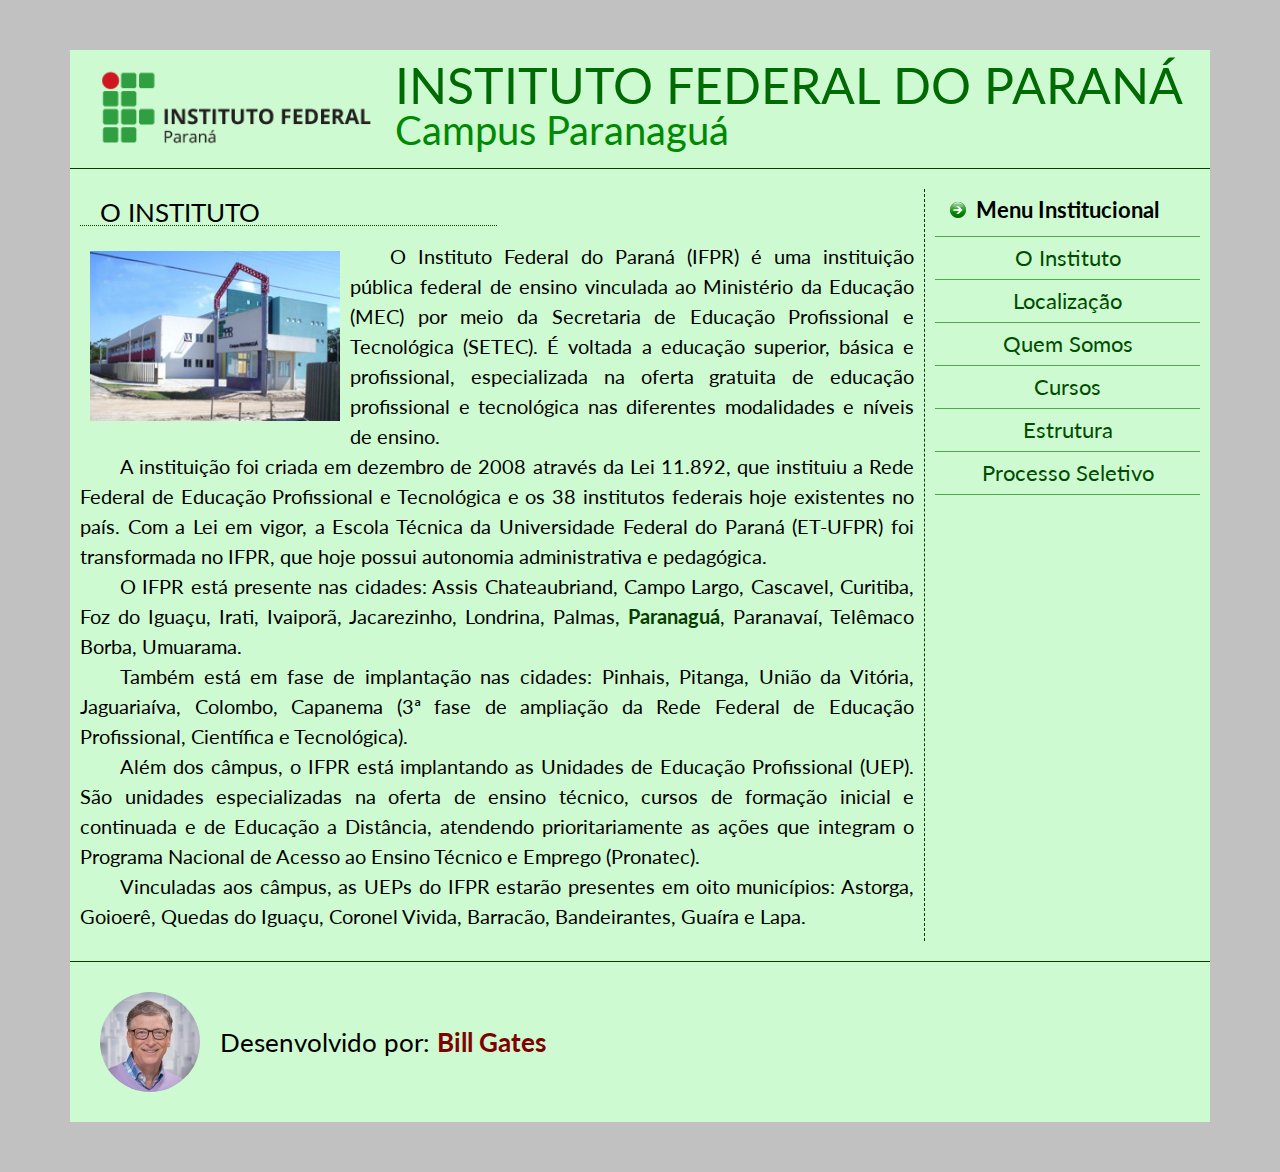
<file: index.html>
<!DOCTYPE html>
<html>

  <head>
    <title>Instituto Federal do Paraná - Campus Paranaguá</title>
    <meta charset="utf-8">
    <link rel="stylesheet" href="reset.css">
    <link href="https://fonts.googleapis.com/css?family=Lato&display=swap" rel="stylesheet">
    <link rel="stylesheet" href="estilos.css">
  </head>

  <body>
    <div class="container">
      
      <div class="cabecalho">
        <img src="imagens/ifpr_logo.png" alt="Logotipo do IFPR">
        <div>
          <h1>Instituto Federal do Paraná</h1>
          <h2>Campus Paranaguá</h2>
        </div>
      </div>

      <div class="menu">
        <h3>Menu Institucional</h3>
        <ul>
          <li><a href="index.html">O Instituto</a></li>
          <li><a href="localizacao.html">Localização</a></li>
          <li><a href="quem-somos.html">Quem Somos</a></li>
          <li><a href="cursos.html">Cursos</a></li>
          <li><a href="estrutura.html">Estrutura</a></li>
          <li><a href="processo.html">Processo Seletivo</a></li>
        </ul>
      </div>

      <div class="conteudo">
        <h3>O Instituto</h3>

        <img src="imagens/paranagua.jpg" alt="Entrada do Campus Paranaguá">

        <p>
          O Instituto Federal do Paraná (IFPR) é uma instituição pública federal de ensino vinculada ao Ministério da
          Educação (MEC) por meio da Secretaria de Educação Profissional e Tecnológica (SETEC). É voltada a educação
          superior, básica e profissional, especializada na oferta gratuita de educação profissional e tecnológica nas
          diferentes modalidades e níveis de ensino.
        </p>
        <p>
          A instituição foi criada em dezembro de 2008 através da Lei 11.892, que instituiu a Rede Federal de Educação
          Profissional e Tecnológica e os 38 institutos federais hoje existentes no país. Com a Lei em vigor, a Escola
          Técnica da Universidade Federal do Paraná (ET-UFPR) foi transformada no IFPR, que hoje possui autonomia
          administrativa e pedagógica.
        </p>
        <p>
          O IFPR está presente nas cidades: Assis Chateaubriand, Campo Largo, Cascavel, Curitiba, Foz do Iguaçu, Irati,
          Ivaiporã, Jacarezinho, Londrina, Palmas, <strong>Paranaguá</strong>, Paranavaí, Telêmaco Borba, Umuarama.
        </p>
        <p>
          Também está em fase de implantação nas cidades: Pinhais, Pitanga, União da Vitória, Jaguariaíva, Colombo,
          Capanema (3ª fase de ampliação da Rede Federal de Educação Profissional, Científica e Tecnológica).
        </p>
        <p>
          Além dos câmpus, o IFPR está implantando as Unidades de Educação Profissional (UEP). São unidades especializadas
          na oferta de ensino técnico, cursos de formação inicial e continuada e de Educação a Distância, atendendo
          prioritariamente as ações que integram o Programa Nacional de Acesso ao Ensino Técnico e Emprego (Pronatec).
        </p>
        <p>
          Vinculadas aos câmpus, as UEPs do IFPR estarão presentes em oito municípios: Astorga, Goioerê, Quedas do Iguaçu,
          Coronel Vivida, Barracão, Bandeirantes, Guaíra e Lapa.
        </p>
      </div>

      <div class="rodape">
        <img src="imagens/bill.jpg">
        <p class="autor">Desenvolvido por: <strong class="nome-autor">Bill Gates</strong></p>
      </div>

    </div>      
  </body>
</html>
</file>
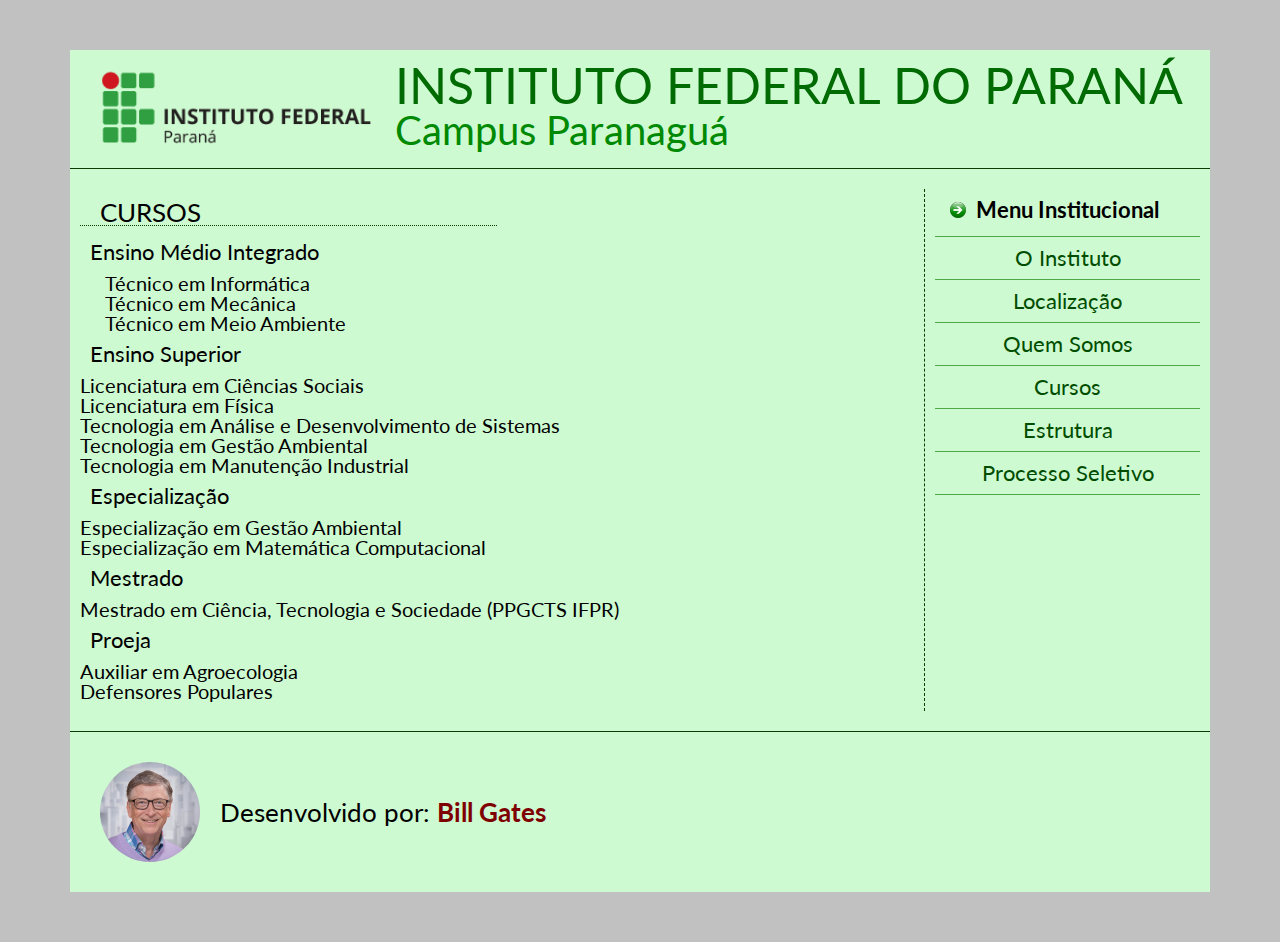
<file: cursos.html>
<!DOCTYPE html>
<html>
    <head>
        <title>Instituto Federal do Paraná - Campus Paranaguá</title>
        <meta charset="utf-8">
        <link rel="stylesheet" href="reset.css">
        <link href="https://fonts.googleapis.com/css?family=Lato&display=swap" rel="stylesheet">
        <link rel="stylesheet" href="estilos.css">
    </head>

    <body>
        <div class="container">

            <div class="cabecalho">
                <img src="imagens/ifpr_logo.png" alt="Logotipo do IFPR">
                <div>
                    <h1>Instituto Federal do Paraná</h1>
                    <h2>Campus Paranaguá</h2>
                </div>
            </div>

            <div class="menu">
                <h3>Menu Institucional</h3>
                <ul>
                    <li><a href="index.html">O Instituto</a></li>
                    <li><a href="localizacao.html">Localização</a></li>
                    <li><a href="quem-somos.html">Quem Somos</a></li>
                    <li><a href="cursos.html">Cursos</a></li>
                    <li><a href="estrutura.html">Estrutura</a></li>
                    <li><a href="processo.html">Processo Seletivo</a></li>
                </ul>
            </div>

            <div class="conteudo">
                <h3>Cursos</h3>
                <h4>Ensino Médio Integrado</h4>
                <ul class="cursos">
                    <li>Técnico em Informática</li>
                    <li>Técnico em Mecânica</li>
                    <li>Técnico em Meio Ambiente</li>
                </ul>
                <h4>Ensino Superior</h4>
                <ul>
                    <li>Licenciatura em Ciências Sociais</li>
                    <li>Licenciatura em Física</li>
                    <li>Tecnologia em Análise e Desenvolvimento de Sistemas</li>
                    <li>Tecnologia em Gestão Ambiental</li>
                    <li>Tecnologia em Manutenção Industrial</li>
                </ul>
                <h4>Especialização</h4>
                <ul>
                    <li>Especialização em Gestão Ambiental</li>
                    <li>Especialização em Matemática Computacional</li>
                </ul>
                <h4>Mestrado</h4>
                <ul>
                    <li>Mestrado em Ciência, Tecnologia e Sociedade (PPGCTS IFPR)</li>
                </ul>
                <h4>Proeja</h4>
                <ul>
                    <li>Auxiliar em Agroecologia</li>
                <li>Defensores Populares</li>
                </ul>
            </div>

            <div class="rodape">
                <img src="imagens/bill.jpg">
                <p class="autor">Desenvolvido por: <strong class="nome-autor">Bill Gates</strong></p>
                  
            </div>

        </div>
    </body>


</html>
</file>
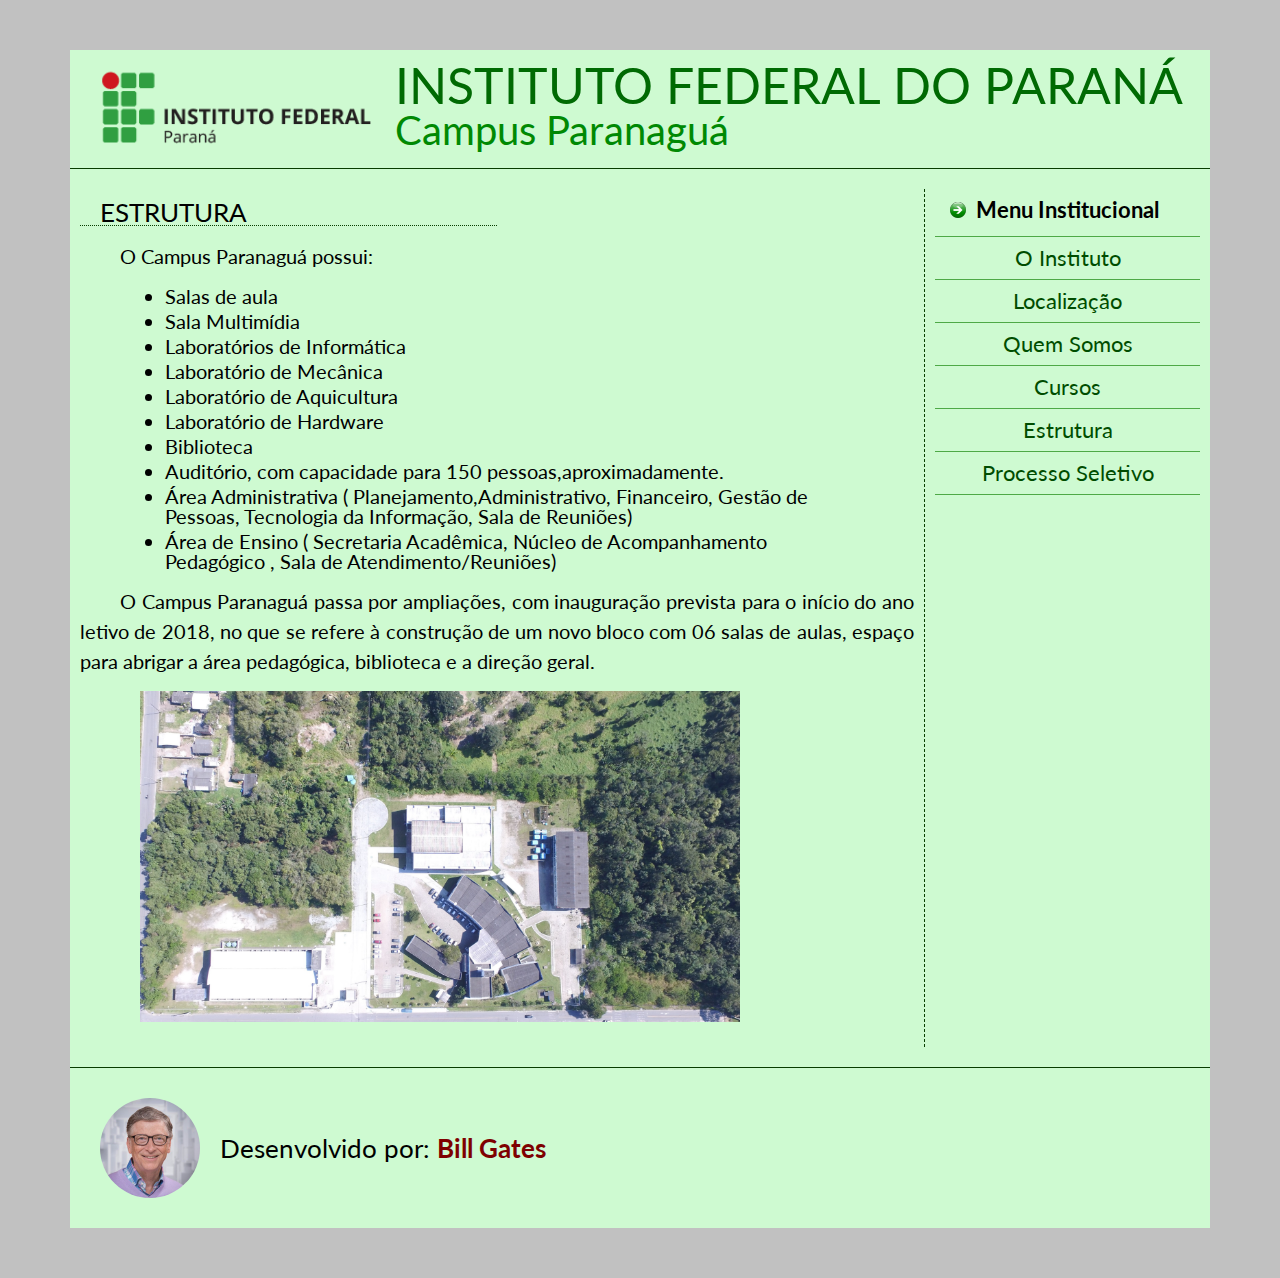
<file: estrutura.html>
<!DOCTYPE html>
<html>
    <head>
        <title>Instituto Federal do Paraná - Campus Paranaguá</title>
        <meta charset="utf-8">
        <link rel="stylesheet" href="reset.css">
        <link href="https://fonts.googleapis.com/css?family=Lato&display=swap" rel="stylesheet">
        <link rel="stylesheet" href="estilos.css">
    </head>

    <body>
        <div class="container">

            <div class="cabecalho">
                <img src="imagens/ifpr_logo.png" alt="Logotipo do IFPR">
                <div>
                    <h1>Instituto Federal do Paraná</h1>
                    <h2>Campus Paranaguá</h2>
                </div>
            </div>

            <div class="menu">
                <h3>Menu Institucional</h3>
                <ul>
                    <li><a href="index.html">O Instituto</a></li>
                    <li><a href="localizacao.html">Localização</a></li>
                    <li><a href="quem-somos.html">Quem Somos</a></li>
                    <li><a href="cursos.html">Cursos</a></li>
                    <li><a href="estrutura.html">Estrutura</a></li>
                    <li><a href="processo.html">Processo Seletivo</a></li>
                </ul>
            </div>

            <div class="conteudo">
                <h3>Estrutura</h3>
                <p>O Campus Paranaguá possui:</p>
                <ul class="estrutura">
                    <li>Salas de aula</li>
                    <li>Sala Multimídia</li>
                    <li>Laboratórios de Informática</li>
                    <li>Laboratório de Mecânica</li>
                    <li>Laboratório de Aquicultura</li>
                    <li>Laboratório de Hardware</li>
                    <li>Biblioteca</li>
                    <li>Auditório, com capacidade para 150 pessoas,aproximadamente.</li>
                    <li>
                        Área Administrativa ( Planejamento,Administrativo, Financeiro, Gestão de Pessoas, Tecnologia da Informação, Sala
                        de Reuniões)
                    </li>
                    <li>
                        Área de Ensino ( Secretaria Acadêmica, Núcleo de Acompanhamento Pedagógico , Sala de Atendimento/Reuniões)
                    </li>
                </ul>
                <p>
                O Campus Paranaguá passa por ampliações, com inauguração prevista para o início do ano letivo de 2018, no que se
                refere à construção de um novo bloco com 06 salas de aulas, espaço para abrigar a área pedagógica, biblioteca e a
                direção geral.
                </p>
                <img class="img_estrutura" src="imagens/estrutura.jpg">
            </div>

            <div class="rodape">
                <img src="imagens/bill.jpg">
                <p class="autor">Desenvolvido por: <strong class="nome-autor">Bill Gates</strong></p>
                  
            </div>

        </div>
    </body>


</html>
</file>
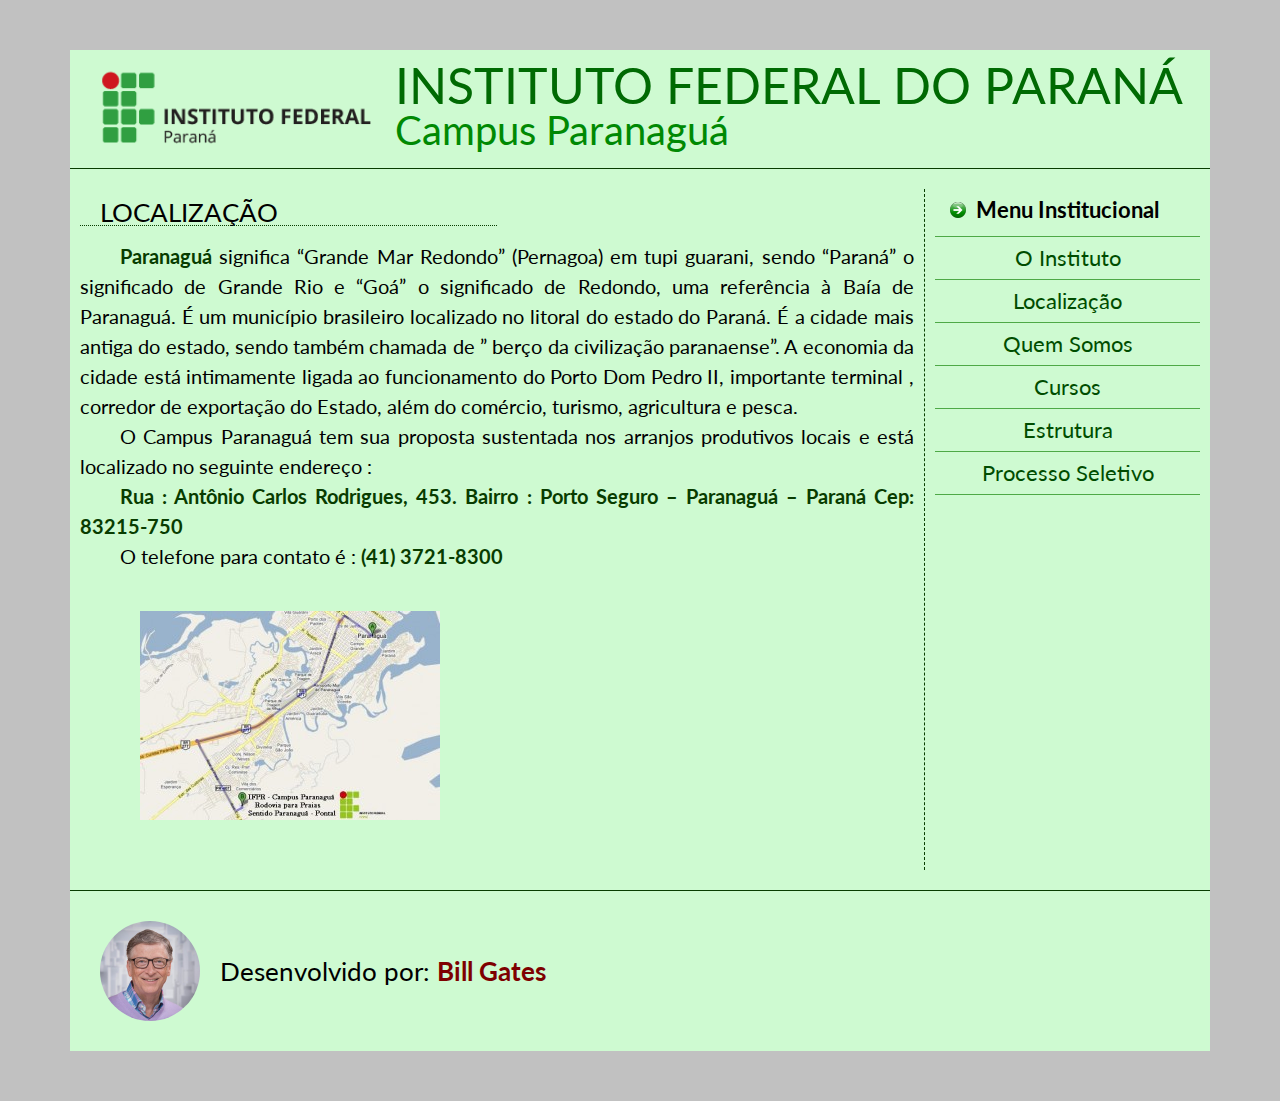
<file: localizacao.html>
<!DOCTYPE html>
<html>
    <head>
        <title>Instituto Federal do Paraná - Campus Paranaguá</title>
        <meta charset="utf-8">
        <link rel="stylesheet" href="reset.css">
        <link href="https://fonts.googleapis.com/css?family=Lato&display=swap" rel="stylesheet">
        <link rel="stylesheet" href="estilos.css">
    </head>

    <body>
        <div class="container">

            <div class="cabecalho">
                <img src="imagens/ifpr_logo.png" alt="Logotipo do IFPR">
                <div>
                    <h1>Instituto Federal do Paraná</h1>
                    <h2>Campus Paranaguá</h2>
                </div>
            </div>

            <div class="menu">
                <h3>Menu Institucional</h3>
                <ul>
                    <li><a href="index.html">O Instituto</a></li>
                    <li><a href="localizacao.html">Localização</a></li>
                    <li><a href="quem-somos.html">Quem Somos</a></li>
                    <li><a href="cursos.html">Cursos</a></li>
                    <li><a href="estrutura.html">Estrutura</a></li>
                    <li><a href="processo.html">Processo Seletivo</a></li>
                </ul>
            </div>

            <div class="conteudo">
                <h3>Localização</h3>

                <p>
                <strong>Paranaguá</strong> significa &#8220;Grande Mar Redondo&#8221; (Pernagoa) em tupi guarani, sendo
                &#8220;Paraná&#8221; o significado de <em>Grande Rio</em> e &#8220;Goá&#8221; o significado de <em>Redondo</em>,
                uma referência à Baía de Paranaguá. É um município brasileiro localizado no litoral do estado do Paraná. É a
                cidade mais antiga do estado, sendo também chamada de &#8221; berço da civilização paranaense&#8221;. A economia
                da cidade está intimamente ligada ao funcionamento do Porto Dom Pedro II, importante terminal , corredor de
                exportação do Estado, além do comércio, turismo, agricultura e pesca.
                </p>
                <p>
                O Campus Paranaguá tem sua proposta sustentada nos arranjos produtivos locais e está localizado no seguinte
                endereço :
                </p>
                <p>
                <strong
                    >Rua : Antônio Carlos Rodrigues, 453. Bairro : Porto Seguro &#8211; Paranaguá &#8211; Paraná Cep:
                    83215-750</strong
                >
                </p>
                <p>O telefone para contato é : <strong>(41) 3721-8300</strong></p>
                <p><img src="imagens/mapa.jpg" /></p>


            </div>

            <div class="rodape">
                <img src="imagens/bill.jpg">
                <p class="autor">Desenvolvido por: <strong class="nome-autor">Bill Gates</strong></p>
                  
            </div>

        </div>
    </body>


</html>
</file>
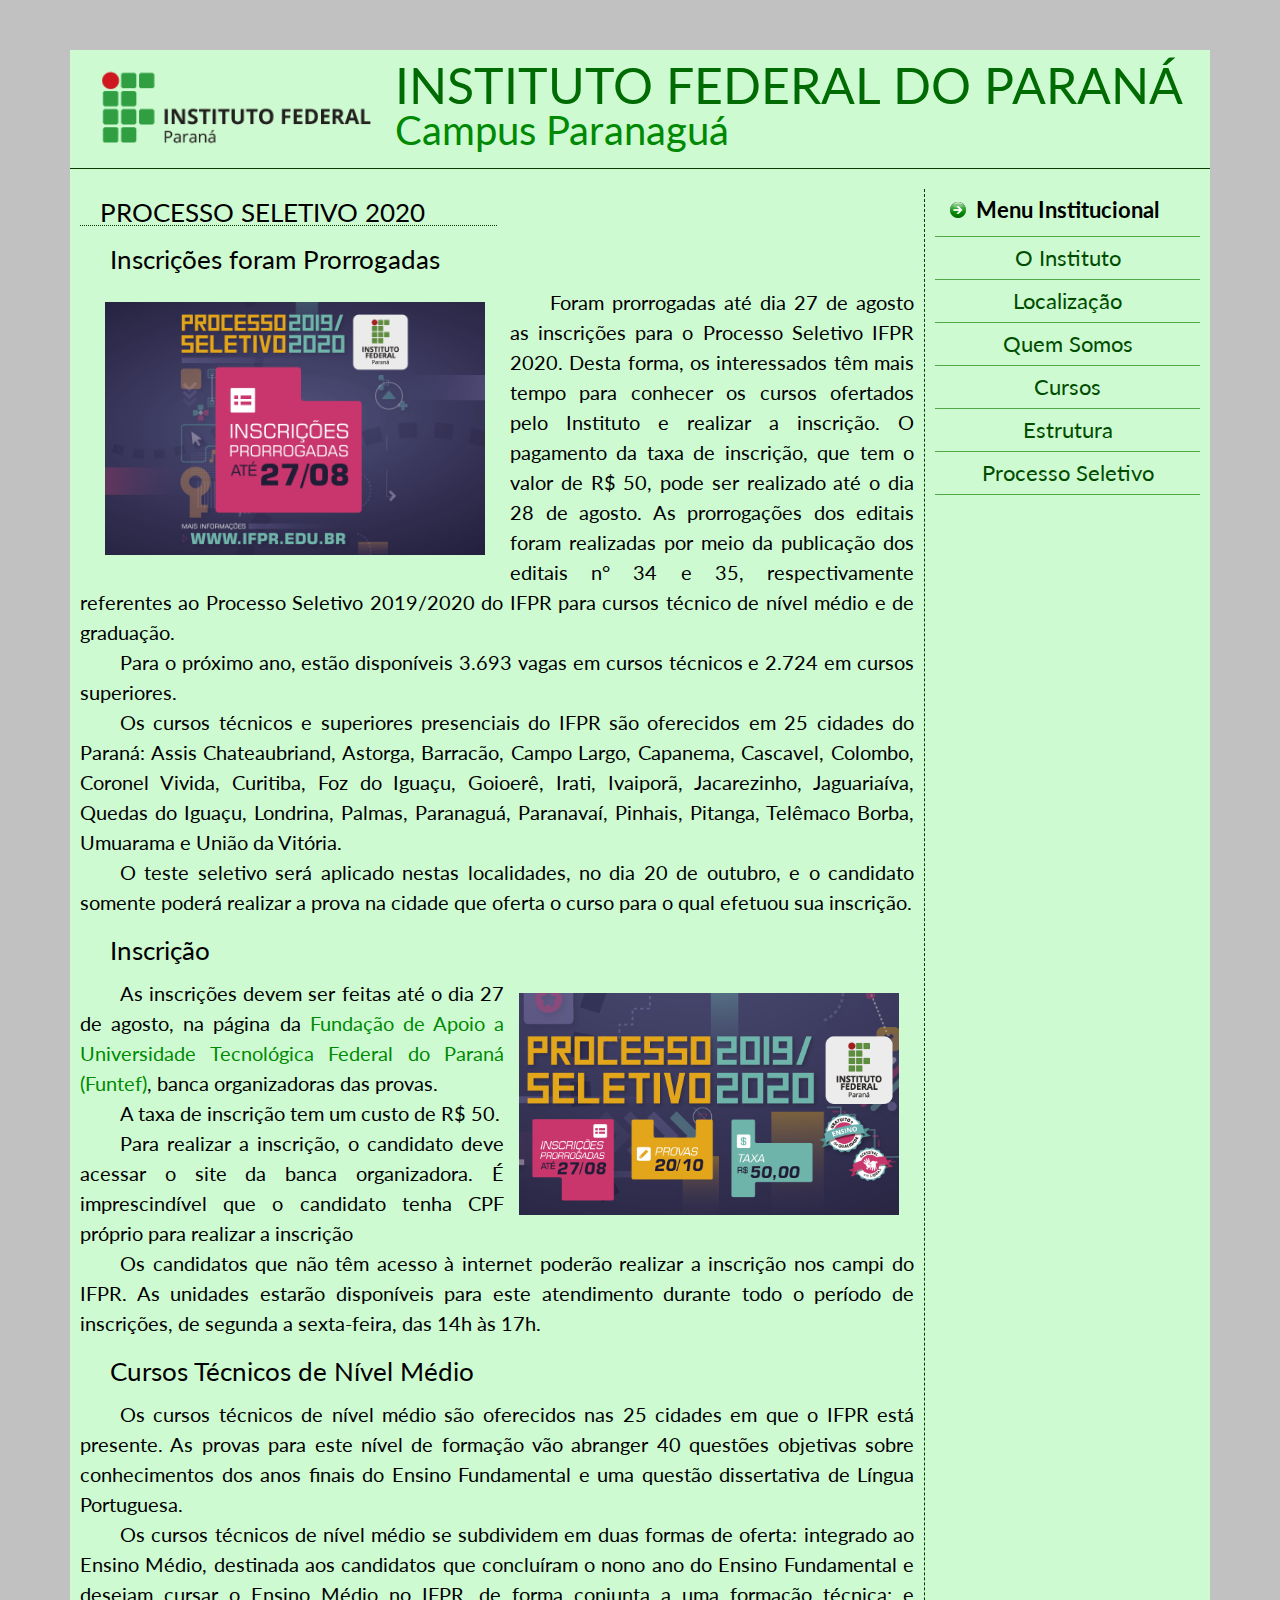
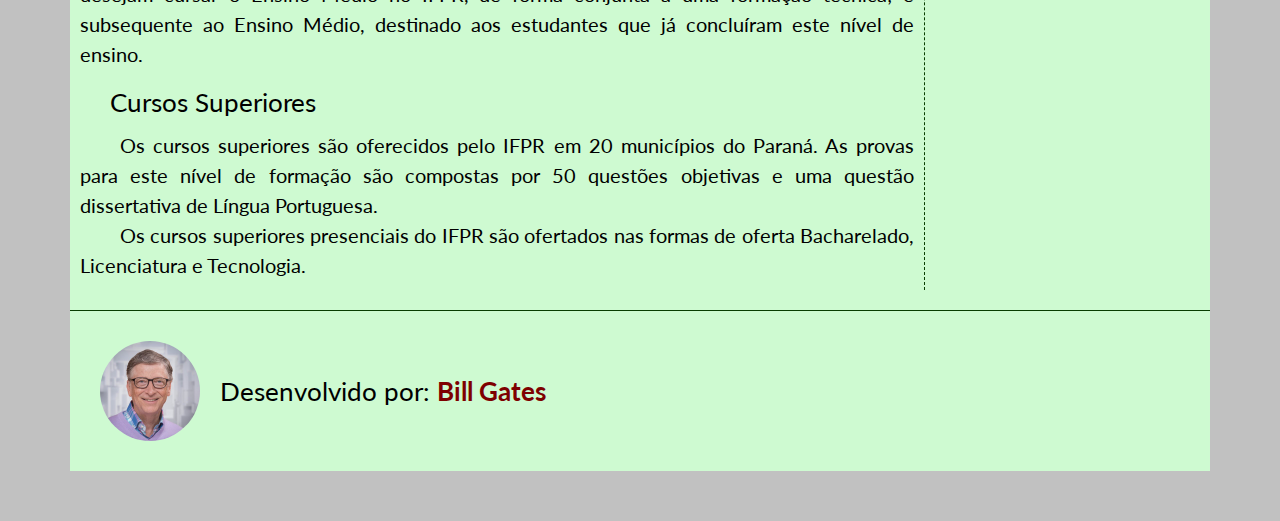
<file: processo.html>
<!DOCTYPE html>
<html>
    <head>
        <title>Instituto Federal do Paraná - Campus Paranaguá</title>
        <meta charset="utf-8">
        <link rel="stylesheet" href="reset.css">
        <link href="https://fonts.googleapis.com/css?family=Lato&display=swap" rel="stylesheet">
        <link rel="stylesheet" href="estilos.css">
    </head>

    <body>
        <div class="container">

            <div class="cabecalho">
                <img src="imagens/ifpr_logo.png" alt="Logotipo do IFPR">
                <div>
                    <h1>Instituto Federal do Paraná</h1>
                    <h2>Campus Paranaguá</h2>
                </div>
            </div>

            <div class="menu">
                <h3>Menu Institucional</h3>
                <ul>
                    <li><a href="index.html">O Instituto</a></li>
                    <li><a href="localizacao.html">Localização</a></li>
                    <li><a href="quem-somos.html">Quem Somos</a></li>
                    <li><a href="cursos.html">Cursos</a></li>
                    <li><a href="estrutura.html">Estrutura</a></li>
                    <li><a href="processo.html">Processo Seletivo</a></li>
                </ul>
            </div>

            <div class="conteudo">
                <h3>Processo Seletivo 2020</h3>
                <h2>Inscrições foram Prorrogadas</h2>
                <img class="img_processo" src="imagens/processo_seletivo.png">
                <p>
                    Foram prorrogadas até dia 27 de agosto as inscrições para o Processo Seletivo IFPR 2020. 
                    Desta forma, os interessados têm mais tempo para conhecer os cursos ofertados pelo Instituto 
                    e realizar a inscrição. O pagamento da taxa de inscrição, que tem o valor de R$ 50, pode ser 
                    realizado até o dia 28 de agosto. As prorrogações dos editais foram realizadas por meio da 
                    publicação dos editais n° 34 e 35, respectivamente referentes ao Processo Seletivo 2019/2020 
                    do IFPR para cursos técnico de nível médio e de graduação.
                </p>
                <p>
                    Para o próximo ano, estão disponíveis 3.693 vagas em cursos técnicos e 2.724 em cursos superiores.
                </p>
                <p>
                    Os cursos técnicos e superiores presenciais do IFPR são oferecidos em 25 cidades do Paraná: Assis Chateaubriand,
                     Astorga, Barracão, Campo Largo, Capanema, Cascavel, Colombo, Coronel Vivida, Curitiba, Foz do Iguaçu, Goioerê, 
                     Irati, Ivaiporã, Jacarezinho, Jaguariaíva, Quedas do Iguaçu, Londrina, Palmas, Paranaguá, Paranavaí, 
                     Pinhais, Pitanga, Telêmaco Borba, Umuarama e União da Vitória.
                </p>
                <p>
                    O teste seletivo será aplicado nestas localidades, no dia 20 de outubro, e o candidato somente poderá realizar a 
                    prova na cidade que oferta o curso para o qual efetuou sua inscrição.
                </p>
                <h2>Inscrição</h2>
                <img class="img_inscricao" src="imagens/processo_seletivo2.png">
                <p>
                    As inscrições devem ser feitas até o dia 27 de agosto, na página da <a href="http://concursos.funtefpr.org.br/ifpr2020/">Fundação de Apoio a Universidade Tecnológica
                    Federal do Paraná (Funtef)</a>, banca organizadoras das provas.
                </p>
                <p>
                    A taxa de inscrição tem um custo de R$ 50.
                </p>
                <p>
                    Para realizar a inscrição, o candidato deve acessar o site da banca organizadora. É imprescindível que o candidato tenha 
                    CPF próprio para realizar a inscrição       
                </p>
                <p>
                    Os candidatos que não têm acesso à internet poderão realizar a inscrição nos campi do IFPR. As unidades estarão 
                    disponíveis para este atendimento durante todo o período de inscrições, de segunda a sexta-feira, das 14h às 17h.           
                </p>
                <h2>Cursos Técnicos de Nível Médio</h2>
                <p>
                    Os cursos técnicos de nível médio são oferecidos nas 25 cidades em que o IFPR está presente. 
                    As provas para este nível de formação vão abranger 40 questões objetivas sobre conhecimentos 
                    dos anos finais do Ensino Fundamental e uma questão dissertativa de Língua Portuguesa.
                </p>
                <p>
                    Os cursos técnicos de nível médio se subdividem em duas formas de oferta: integrado ao Ensino 
                    Médio, destinada aos candidatos que concluíram o nono ano do Ensino Fundamental e desejam cursar 
                    o Ensino Médio no IFPR, de forma conjunta a uma formação técnica; e subsequente ao Ensino Médio, 
                    destinado aos estudantes que já concluíram este nível de ensino.
                </p>
                <h2>Cursos Superiores</h2>
                <p>
                    Os cursos superiores são oferecidos pelo IFPR em 20 municípios do Paraná. As provas para este nível
                    de formação são compostas por 50 questões objetivas e uma questão dissertativa de Língua Portuguesa.
                </p>
                <p>
                    Os cursos superiores presenciais do IFPR são ofertados nas formas de oferta Bacharelado, Licenciatura
                    e Tecnologia.
                </p>


            </div>

            <div class="rodape">
                <img src="imagens/bill.jpg">
                <p class="autor">Desenvolvido por: <strong class="nome-autor">Bill Gates</strong></p>
                  
            </div>

        </div>
    </body>


</html>
</file>
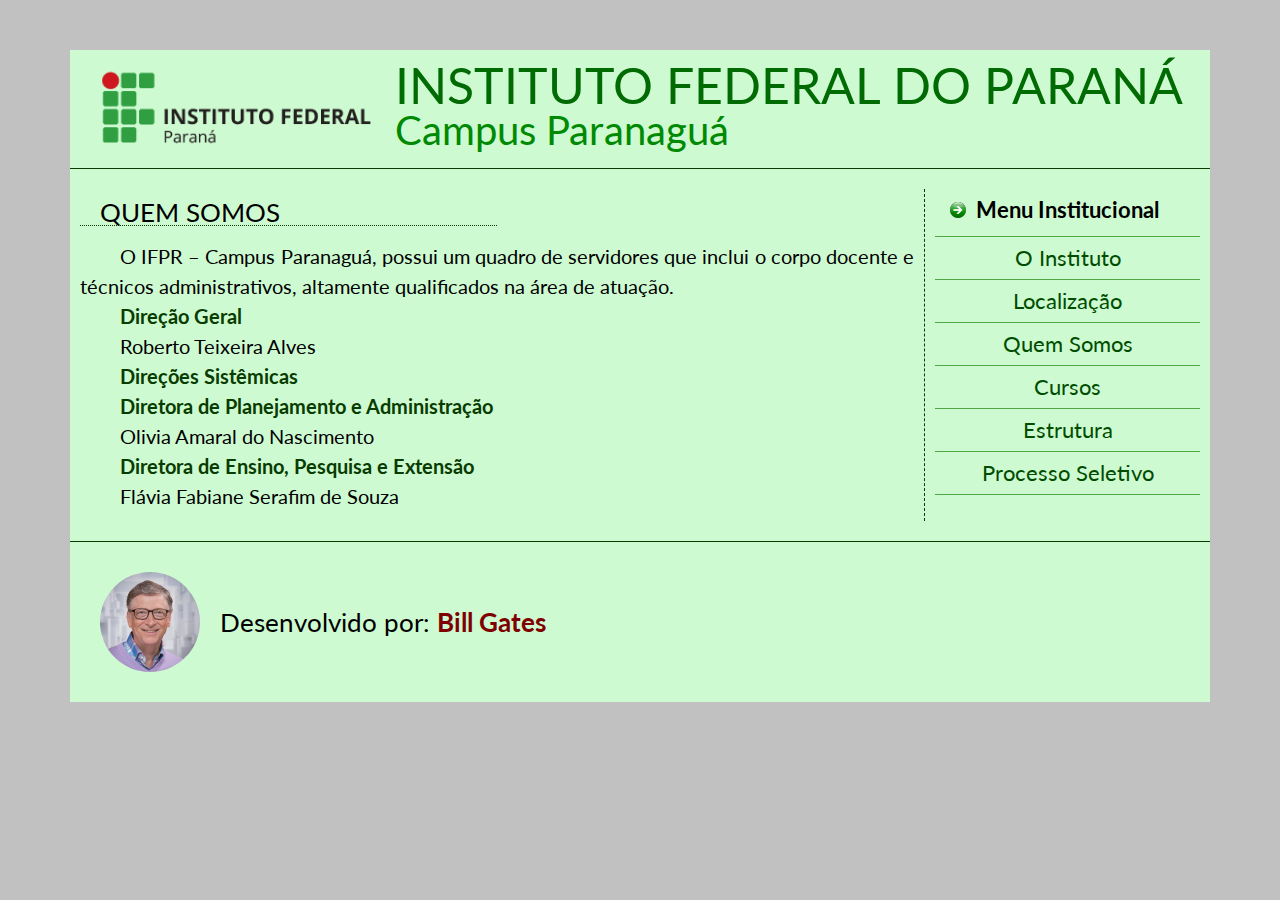
<file: quem-somos.html>
<!DOCTYPE html>
<html>
    <head>
        <title>Instituto Federal do Paraná - Campus Paranaguá</title>
        <meta charset="utf-8">
        <link rel="stylesheet" href="reset.css">
        <link href="https://fonts.googleapis.com/css?family=Lato&display=swap" rel="stylesheet">
        <link rel="stylesheet" href="estilos.css">
    </head>

    <body>
        <div class="container">

            <div class="cabecalho">
                <img src="imagens/ifpr_logo.png" alt="Logotipo do IFPR">
                <div>
                    <h1>Instituto Federal do Paraná</h1>
                    <h2>Campus Paranaguá</h2>
                </div>
            </div>

            <div class="menu">
                <h3>Menu Institucional</h3>
                <ul>
                    <li><a href="index.html">O Instituto</a></li>
                    <li><a href="localizacao.html">Localização</a></li>
                    <li><a href="quem-somos.html">Quem Somos</a></li>
                    <li><a href="cursos.html">Cursos</a></li>
                    <li><a href="estrutura.html">Estrutura</a></li>
                    <li><a href="processo.html">Processo Seletivo</a></li>
                </ul>
            </div>

            <div class="conteudo">
                <h3>Quem Somos</h3>

                <p>
                    O IFPR &#8211; Campus Paranaguá, possui um quadro de servidores que inclui o corpo docente e técnicos
                    administrativos, altamente qualificados na área de atuação.
                </p>
                <p><strong>Direção Geral</strong></p>
                <p><em>Roberto Teixeira Alves</em></p>
                <p><strong>Direções Sistêmicas</strong></p>
                <p><strong>Diretora de Planejamento e Administração</strong></p>
                <p><em>Olivia Amaral do Nascimento</em></p>
                <p><strong>Diretora de Ensino, Pesquisa e Extensão</strong></p>
                <p><em>Flávia Fabiane Serafim de Souza</em></p>


            </div>

            <div class="rodape">
                <img src="imagens/bill.jpg">
                <p class="autor">Desenvolvido por: <strong class="nome-autor">Bill Gates</strong></p>
                  
            </div>

        </div>
    </body>


</html>
</file>
<file: estilos.css>
*{
    box-sizing: border-box;
}

body{
    background-color: #c1c1c1;
    font-family: 'Lato', sans-serif;
    font-size: 20px;
}

a{
    text-decoration: none;
    color: #004d00;
}

strong{
    font-weight: bold;
    color: #083c00;
}

.container{
    background-color: #cefad1;
    margin: 50px auto;
    width: 1140px;
    display: flex;
    flex-wrap: wrap;
}

.container > * {
    padding: 10px;
}

.cabecalho{
    width: 100%;
    order: 0;
    display: flex;

    border-bottom: 1px solid #083c00;
    margin-bottom: 20px;
    
}

.cabecalho > img{
    width: 300px;
    margin-right: 15px;
}

.cabecalho h1{
    text-transform: uppercase;
    color: #006a03;
    font-size: 250%;
}

.cabecalho h2{
    color: #008903;
    font-size: 200%;
}

.conteudo{
    width: 75%;
    order: 1;
    border-right: 1px dashed #083c00;
}

.conteudo img{
    width: 250px;
    float: left;
    margin: 10px;

}

.conteudo .img_estrutura{
    width: 600px;
    margin: 15px 60px;
}

.conteudo .img_processo{
    float: left;
    width: 380px;
    margin: 15px 25px;
}
.conteudo .img_inscricao{
    float: right;
    width: 380px;
    margin: 15px 15px;
}
.conteudo > p > img{
    width: 300px;
    float: left;
    margin: 40px 60px;
}

.conteudo p{
    line-height: 150%;
    text-indent: 2em;
    text-align: justify;
}

.conteudo h2{
    font-size: 130%;
    margin-left: 30px;
    margin-top: 20px;
    margin-bottom: 15px;
}

.conteudo h3{
    border-bottom: 1px dotted #083c00;
    width: 50%;
    margin-bottom: 15px;
    font-size: 130%;
    text-transform: uppercase;
    padding-left: 20px;
}
.conteudo h4{
    margin: 10px 10px;
    font-size: 110%;
}
.conteudo a{
    color: #008903;
    text-decoration: dotted; 
}

.conteudo .cursos {
    margin-left:25px;
   
}
.conteudo .estrutura{
    margin: 15px 25px;
}

.conteudo .estrutura > li{
    list-style: initial;
    margin: 5px 60px;
}

.conteudo::after{
    clear: both;

}
.menu{
    width: 25%;
    order: 2;
    text-align: center;
    font-size: 110%;
}
.menu h3{
    margin-bottom: 15px;
    font-weight: bold;
    background: url("imagens/seta.png") no-repeat 15px center;
}
.menu a {
    display: block;
    padding: 10px 0;

}
.menu li{
    border-bottom: 1px solid #4ea947
}
.menu li:first-of-type{
    border-top: 1px solid #4ea947
}

.menu a:hover{
    background-color: #0df809;
}

.rodape{
    width: 100%;
    order: 3;
    border-top: 1px solid #083c00;
    margin-top: 20px;
    display: flex;
    align-items: center;

}

.rodape img{
    width: 100px;
    border-radius: 50px;
    margin:20px; 
}

.rodape .autor{
    font-size: 130%;
}

.rodape .nome-autor{
    color: #7E0000;
    font-weight: bold;

}
</file>
